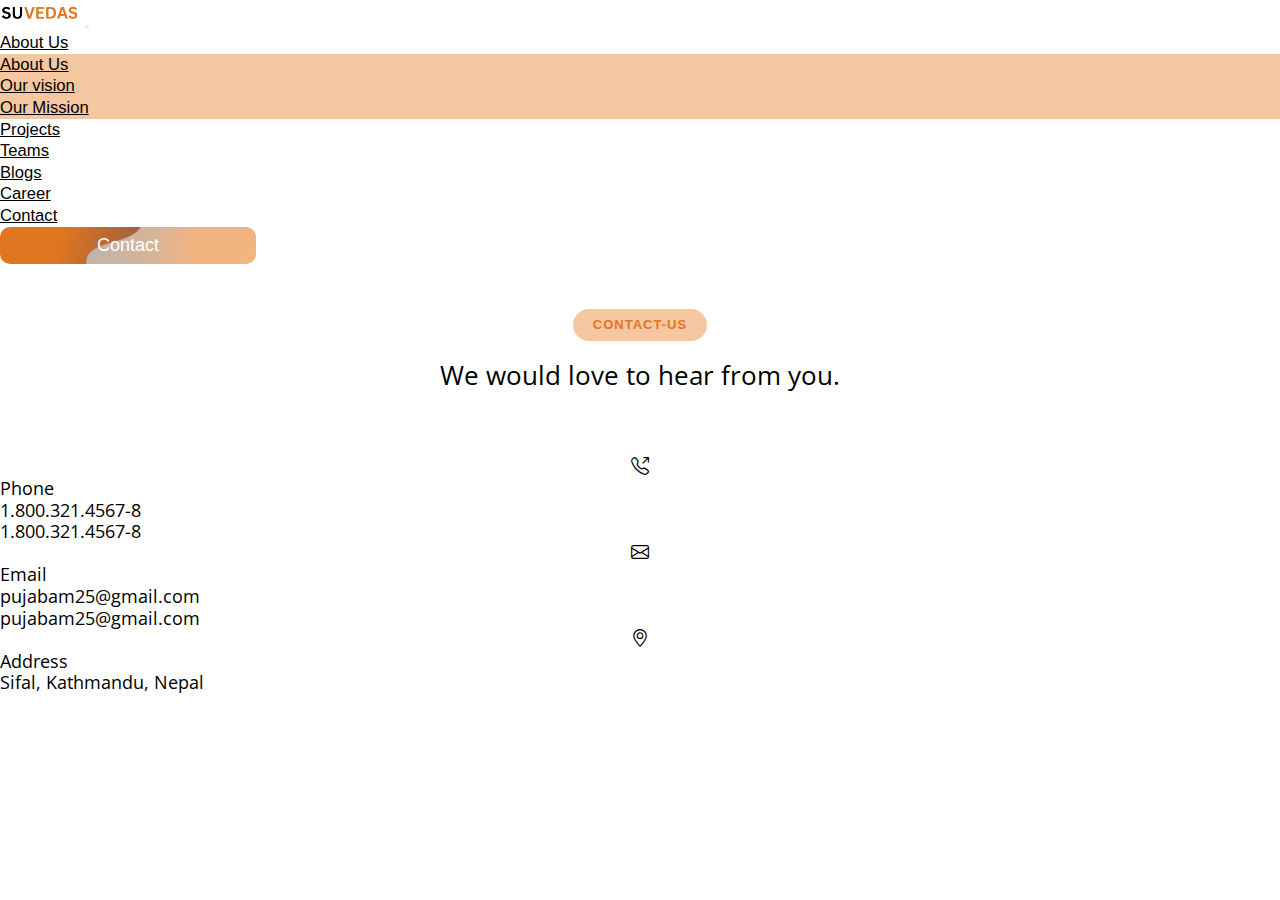
<file: contact-us.html>
<!DOCTYPE html>
<html lang="en">
  <head>
    <meta charset="UTF-8" />
    <meta http-equiv="X-UA-Compatible" content="IE=edge" />
    <meta name="viewport" content="width=device-width, initial-scale=1.0" />
    <title>Document</title>
    <link
      href="https://cdn.jsdelivr.net/npm/bootstrap@5.3.0-alpha1/dist/css/bootstrap.min.css"
      rel="stylesheet"
      integrity="sha384-GLhlTQ8iRABdZLl6O3oVMWSktQOp6b7In1Zl3/Jr59b6EGGoI1aFkw7cmDA6j6gD"
      crossorigin="anonymous"
    />
    <link rel="stylesheet" href="css/style.css" />
  </head>
  <body>
    <my-header></my-header>
    <script src="header.js"></script>
    <main id="contact-us">
      <section class="contact">
        <div class="container">
          <div class="section-title">
            <h2>CONTACT-US</h2>
            <p class="text-center mt-5">
              <strong>We would love to hear from you.</strong>
            </p>
          </div>
          <div class="row justify-content-center">
            <div class="col-12 col-lg-4">
              <i class="bi bi-telephone-outbound"></i>
              <p class="text-center mt-5">Phone</p>
              <p class="text-center mt-5">1.800.321.4567-8</p>
              <p class="text-center">1.800.321.4567-8</p>
            </div>
            <div class="col-12 col-lg-4">
              <i class="bi bi-envelope"></i>
              <p class="text-center mt-5">Email</p>
              <p class="text-center mt-5">pujabam25@gmail.com</p>
              <p class="text-center">pujabam25@gmail.com</p>
            </div>
            <div class="col-12 col-lg-4">
              <i class="bi bi-geo-alt"></i>
              <p class="text-center mt-5">Address</p>
              <p class="text-center mt-5">Sifal, Kathmandu, Nepal</p>
            </div>
          </div>
          <!-- <div class="row">
            <div class="col-12 col-lg-3">
              <div class="box">
                <i class="bi bi-telephone-outbound"></i>
              </div>
            </div>
          </div> -->
        </div>
      </section>
    </main>

    <script src="	https://cdn.jsdelivr.net/npm/bootstrap@5.3.0-alpha1/dist/js/bootstrap.bundle.min.js"></script>
  </body>
</html>
</file>
<file: css/style.css>
@import url("https://cdn.jsdelivr.net/npm/bootstrap-icons@1.10.3/font/bootstrap-icons.css");

@import url("https://fonts.googleapis.com/css2?family=Open+Sans:ital,wght@0,300;0,400;1,300&display=swap");
@import url("https://fonts.googleapis.com/css2?family=Playfair+Display:ital,wght@0,400;0,500;0,800;1,400;1,500;1,700&display=swap");
:root {
  font-size: 62.5%;
  --color-primary: #df761f;
  --color-secondary: #f2b481be;
  --color-accent: #642f03;
  --color-bg: #f0b07c;
  --img-color: #96ad46;
  --h1-fontsize: clamp(3rem, 5vw, 5.6rem);
  --h2-fontsize: clamp(2.5rem, 2.5vw, 4.15rem);
  --h3-fontsize: clamp(2rem, 2vw, 3.83rem);
  --h4-fontsize: clamp(1.5rem, 1.5vw, 3.35rem);
  --h5-fontsize: clamp(1.3rem, 1.3vw, 3.03rem);
  --h6-fontsize: clamp(1.1rem, 1.1vw, 2.87rem);
  --p-fontsize: clamp(1.1rem, 1.1vw, 2.87rem);
  --btn-fontsize: clamp();
}

*,
*::before,
*::after {
  margin: 0;
  padding: 0;
  font: inherit;
}
html {
  scroll-behavior: smooth;
  --top-spacing: 5.5rem;
  scroll-padding-top: var(--top-spacing);
  color: var(--colr-primary);
}
body {
  font-size: 1.8rem;
  overflow-x: hidden;
  line-height: 1.2;
  font-family: "Barlow", sans-serif;
}
span {
  color: var(--color-primary);
}

p {
  text-align: justify;
  font-size: var(--h4-p-fontsize);
  font-family: "Open Sans", sans-serif;
}
section {
  padding: 3rem 0;
}
.row {
  margin-top: 3rem;
}
h1 {
  font-size: var(--h1-fontsize);
  font-weight: 500;
  line-height: 6.6rem;
  font-family: "Playfair Display", serif;
}
h2 {
  font-size: var(--h2-fontsize);
}
h3 {
  font-size: var(--h3-fontsize);
}
h4 {
  font-size: var(--h4-p-fontsize);
}
h5 {
  font-size: var(--h5-fontsize);
}
h6 {
  font-size: var(--h6-fontsize);
}
img,
picture,
svg,
video {
  max-width: 100%;
  height: auto;
}
.section-title p:first-of-type {
  font-size: var(--h3-fontsize);
  margin: 2rem;
  text-align: center;
}

.section-title p:nth-of-type(2) {
  font-size: var(--h5-fontsize);
  text-align: center;
}

.btn-all {
  background: url("../img/button.svg");
  background-repeat: no-repeat;
  background-position: 40%;
  padding: 0.8rem;
  width: 20%;
  color: #fff;
  border: none;
  border-radius: 10px;
  transition: 0.5s linear;
}
.btn-all:hover {
  background-position: -100px;
  transition: 0.5s linear;
}

li a {
  color: #000 !important;
  font-size: var(--h5-fontsize);
  position: relative;
}
.navbar li a::before {
  content: "";
  position: absolute;
  width: 0%;
  height: 2px;
  bottom: -6px;
  left: 10%;
  background-color: var(--color-primary);
  visibility: hidden;
  transition: all 0.7s ease-in-out 0.3s;
}
.navbar li a:hover::before {
  visibility: visible;
  width: 80%;
}

a.nav-link {
  margin-right: 2rem;
}
.dropdown-menu :hover {
  color: #000 !important;
}
.dropdown-menu {
  background: var(--color-secondary);
}

.dropdown:hover .dropdown-menu {
  display: block;
}
.section-title {
  text-align: center;
  padding: 1.5rem 0;
}
.section-title h2 {
  font-size: 1.3rem;
  letter-spacing: 0.1rem;
  font-weight: 700;
  padding: 0.8rem 2rem;
  margin: 0;
  background: var(--color-secondary);
  color: var(--color-primary);
  display: inline-block;
  text-transform: uppercase;
  border-radius: 5rem;
}
#index-html .about-us .card p {
  font-size: 17px;
  padding: 2rem;
  text-align: center;
}
#index-html .about-us img {
  background: transparent;
}
#index-html .section-title p {
  position: relative;
  text-align: center;
}
#index-html .abc p {
  margin-top: 4rem;
}

#index-html .hero .form-btn .btn-hero1 {
  background: url("../img/button.svg");
  background-repeat: no-repeat;
  background-position: 40%;
  padding: 1rem 3rem;
  width: 30%;
  color: #fff;
  border: none;
  border-radius: 1.6rem;
  transition: 0.8s linear;
}
#index-html .hero .form-btn .btn-hero1:hover {
  background-position: -100px;
  transition: 0.5s linear;
}
#index-html .hero .form-btn .btn {
  border: 0.2rem solid var(--color-primary);
  font-family: "Playfair Display", serif;
  border-radius: 20px;
  background: none;
  padding: 1rem 3rem;
  font-size: 15px;
  width: 30%;

  margin: 10px;
  transition: 10s;
  position: relative;
  overflow: hidden;
}
.btnhero2 {
  color: var(--color-primary);
}

.btn::before {
  content: "";
  position: absolute;
  display: inline-block;
  border-radius: 1.6rem;
  border: none;
  left: 0;
  width: 100%;
  height: 0;
  background: var(--color-primary);
  z-index: -1;
  transition: 0.8s;
}

.btnhero2::before {
  top: 0;
  border-radius: 0 0 50% 50%;
}

.btnhero2:hover::before {
  height: 180%;
}

#index-html .hero .img-animation {
  animation-name: up-and-down;
  animation-duration: 3s;
  animation-iteration-count: infinite;
  animation-direction: alternate-reverse;
}
@keyframes up-and-down {
  to {
    transform: translateY(-30px);
  }
}
/* #index-html .founders {
  background: #e7e7e7c2;
} */
#index-html .founders p {
  text-align: center;
}

#index-html .founders .counter span {
  font-size: var(--h3-fontsize);
  text-align: center;
  padding: 1rem;
  position: relative;
}
#index-html .founders .counter .count-1 {
  text-align: center;
  font-size: 2.5rem;
  margin-top: 2rem;
}
#index-html .founders img {
  border-radius: 70px;
}
#index-html .founders .counter .count-1 i {
  font-size: var(--h2-fontsize);
}
#index-html .founders .counter span::after {
  content: "+";
  position: absolute;
}
#index-html .about-us .row .card {
  border: 2px solid #df761f;
  margin-top: 2rem;
}
#index-html .our-segment ul li {
  margin-top: 7rem;
  border: none;
}

#index-html .our-segment img {
  margin-top: 7rem;
}

#index-html .our-segment .nav-tabs .nav-link {
  border: none;
}
#index-html .our-segment .nav-tabs {
  border: none;
}
#index-html .our-segment .nav-tabs .nav-item.show .nav-link,
.nav-tabs .nav-link.active {
  background-color: transparent;
}

#index-html .services p {
  text-align: center;
}
#index-html .services .btn {
  font-size: var(--h6-fontsize);
}
#index-html .services .btn:hover {
  color: var(--color-primary);
}

#index-html .our-team .card {
  margin-left: 1rem;
}
#index-html .our-team .card h4 {
  margin-top: 2rem;
  margin-bottom: 2rem;
  text-align: center;
}
#index-html .our-team .card p {
  text-align: center;
  margin-bottom: 1rem;
}
#index-html .our-process p,
#index-html .our-process h4 {
  text-align: center;
  margin-top: 2rem;
}

#contact-us .contact {
  text-align: center;
}
#contact-us .contact row i {
  font-size: 2rem;
}

#footer .top-footer {
  background-color: #e7e7e7c2;
}

#footer .top-footer ul li {
  list-style: none;
  margin-top: 1rem;
}
#footer .top-footer ul li i {
  font-size: var(--h2-fontsize);
  margin: 1rem;
  color: var(--color-primary);
}
#footer .top-footer .card .btn {
  font-size: var(--h4-fontsize);
  padding: 0.5rem 5rem;
  border-radius: 3rem;
}
#footer .top-footer .card .card form input {
  padding: 1rem 3rem;
  border-radius: 1rem;
  margin-top: 2rem;
  font-size: var(--h6-fontsize);
}
#footer .top-footer .card .card form textarea {
  border-radius: 1rem;
  padding: 0.5rem;
  font-size: var(--h6-fontsize);
}
#footer .footer .mid {
  position: absolute;

  transform: translateY(-50%);
  width: 100%;

  text-align: center;
}
#footer .footer .b1 {
  display: inline-block;
  height: 40px;
  width: 40px;
  background: #96ad46;
  margin: 10px;
  border-radius: 20%;
  box-shadow: 0 5px 15px -5px #00000070;
  color: var(--color-primary);
  position: relative;
}
#footer .footer .b1 i {
  line-height: 40px;
  font-size: 20px;
  transition: 0.2s linear;
}
#footer .footer .b1:hover {
  transform: scale(1.3);
  color: var(--color-primary);
}
#footer .footer .b1::before {
  content: "";
  position: absolute;
  width: 100%;
  height: 100%;

  transform: rotate(40deg);
  left: -110%;
  top: 10%;
}
</file>
